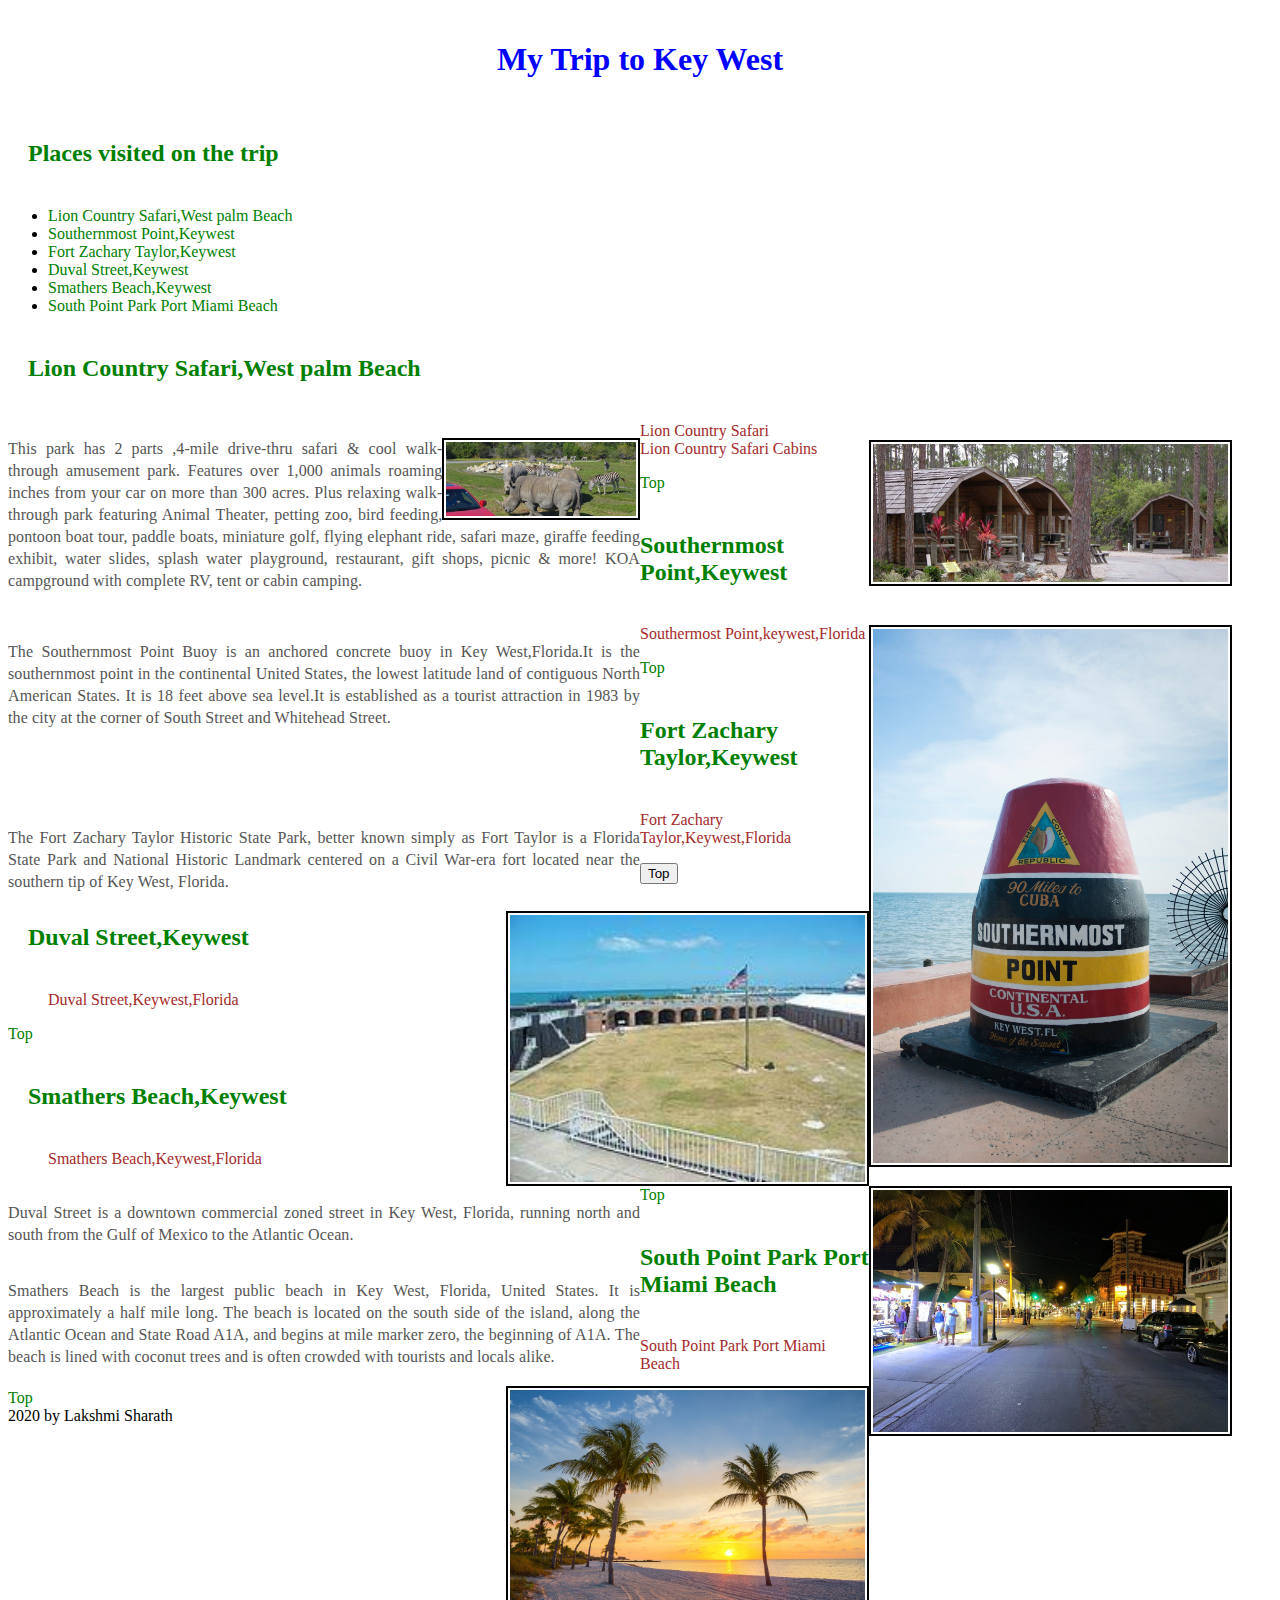
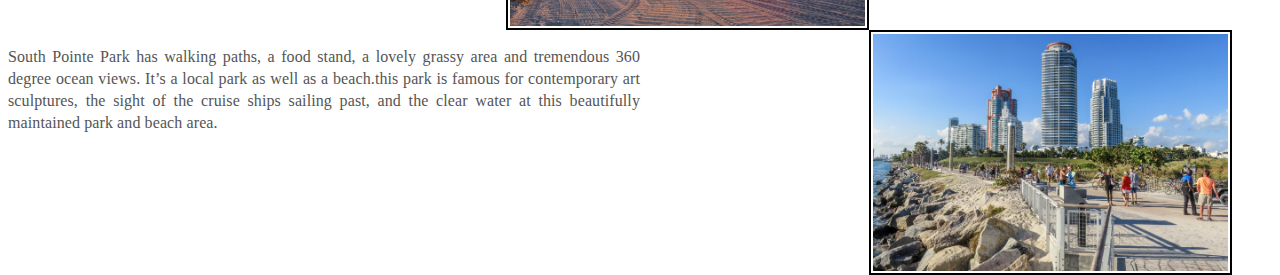
<file: index.html>
<!DOCTYPE html>

<html>
   <head>
      <title>My Trip to Key West</title>
      <link rel="stylesheet" type="text/css" href="style.css">
   </head>

   <body>
   	<header>
   <a name = "My Trip to Key West"></a>
   <h1>My Trip to Key West</h1>
   	<h2>Places visited on the trip</h2>
   	<nav>
   		<ul>
   			
   			<li><a href="#Lion Country Safari,West palm Beach">Lion Country Safari,West palm Beach</a></li>
   			<li><a href="#Southernmost Point,Keywest">Southernmost Point,Keywest</a></li>
   			<li><a href="#Fort Zachary Taylor,Keywest">Fort Zachary Taylor,Keywest</a></li>
   			<li><a href="#Duval Street,Keywest">Duval Street,Keywest</a></li>
   			<li><a href="#Smathers Beach,Keywest">Smathers Beach,Keywest</a></li>
   			<li><a href="#South Point Park Port Miami Beach">South Point Park Port Miami Beach</a></li>
   		</ul>
   	</nav>
   	</header>
   	<main>
			<article>
				<section>
					<a name="Lion Country Safari,West palm Beach"></a>
					<h2>Lion Country Safari,West palm Beach</h2>
					
					<p> <img src="img/safari1.jpg" >This park has 2 parts ,4-mile drive-thru safari & cool walk-through amusement park. Features over 1,000 animals roaming inches from your car on more than 300 acres. Plus relaxing walk-through park featuring Animal Theater, petting zoo, bird feeding, pontoon boat tour, paddle boats, miniature golf, flying elephant ride, safari maze, giraffe feeding exhibit, water slides, splash water playground, restaurant, gift shops, picnic & more! KOA campground with complete RV, tent or cabin camping.

                    </p>
					<figure>
						<figcaption id="caption-01">Lion Country Safari</figcaption>
						<img src="img/Cabins.jpg ">
				<figcaption id="caption-01">Lion Country Safari Cabins</figcaption>
					</figure>
				</section>

                  <h ><a href="#My Trip to Key West">Top</a></h>
                <section>
					<a name="Southernmost Point,Keywest"></a>
					<h2>Southernmost Point,Keywest</h2>
					<p> The Southernmost Point Buoy is an anchored concrete buoy in Key West,Florida.It is the southernmost point in the continental United States, the lowest latitude land of contiguous North American States. It is 18 feet above sea level.It is established as a tourist attraction in 1983 by the city at the corner of South Street and Whitehead Street. 
                    </p>
					<figure>
						<img src="img/southpoint.jpg" >
						<figcaption id="caption-01">Southermost Point,keywest,Florida</figcaption>
					   </figure>
				      </section> 
				                                       <h><a href="#My Trip to Key West">Top</a></h>
                   <section>
					<a name="Fort Zachary Taylor,Keywest"></a>
					<h2>Fort Zachary Taylor,Keywest</h2>
					<p> The Fort Zachary Taylor Historic State Park, better known simply as Fort Taylor is a Florida State Park and National Historic Landmark centered on a Civil War-era fort located near the southern tip of Key West, Florida.
                    </p>
					<figure>
						<img src="img/Fort_zachary.jpg" >
						<figcaption id = "caption-01">Fort Zachary Taylor,Keywest,Florida</figcaption>
					</figure>
				</section>
				<button onclick="window.location.href='#My Trip to Key West'">Top</button>
				
                <section>
					<a name="Duval Street,Keywest"></a>
					<h2>Duval Street,Keywest</h2>
					<p> Duval Street is a downtown commercial zoned street in Key West, Florida, running north and south from the Gulf of Mexico to the Atlantic Ocean.
                    </p>
					<figure>
						<img src="img/DuvalStreet.jpg" >
						<figcaption id="caption-01">Duval Street,Keywest,Florida</figcaption>
					</figure>
				</section>                                      <h><a href="#My Trip to Key West">Top</a></h>
                 <section>
					<a name="Smarthers Beach,Keywest"></a>
					<h2>Smathers Beach,Keywest</h2>
					<p> Smathers Beach is the largest public beach in Key West, Florida, United States. It is approximately a half mile long. The beach is located on the south side of the island, along the Atlantic Ocean and State Road A1A, and begins at mile marker zero, the beginning of A1A. The beach is lined with coconut trees and is often crowded with tourists and locals alike.
                    </p>
					<figure>
						<img src="img/Smarther.jpg" >
						<figcaption id="caption-01">Smathers Beach,Keywest,Florida</figcaption>
					</figure>
				</section>                           <h><a href="#My Trip to Key West">Top</a> </h>
					<a name="South Point Park Port Miami Beach"></a>
					<h2>South Point Park Port Miami Beach </h2>
					<p> South Pointe Park has walking paths, a food stand, a lovely grassy area and tremendous 360 degree ocean views. It’s a local park as well as a beach.this park is famous for contemporary art sculptures, the sight of the cruise ships sailing past, and the clear water at this beautifully maintained park and beach area.
                    </p>
					<figure>
						<img src="img/SouthPointPark.jpg">
						<figcaption id="caption-01">South Point Park Port Miami Beach </figcaption>
					</figure>
				</section>								  		
   	                                                              <h><a href="#My Trip to Key West">Top</a></h>
   	    
			</article>
		</main>
<footer>2020 by Lakshmi Sharath

</footer>
   </body>
</html>
</file>
<file: style.css>
p {
    float:left;
    width: 50%;
    text-align: justify;
    margin-bottom: 18px;
    font-family: nyt-imperial;
    font-size: 1rem;
    line-height: 1.375rem;
    font-style: normal;
    -webkit-letter-spacing: 0.1px;
    -moz-letter-spacing: 0.1px;
    -ms-letter-spacing: 0.1px;
    letter-spacing: 0.1px;
    color: #555;
    -webkit-transition: color 0.6s ease;
    transition: color 0.6s ease;
    position: relative;

}
a{

  color :green;
  text-decoration: none;
}


section{

}

#main {
  width: 100%;
  height: 16%;
  border: 1px solid #c3c3c3;
  display: flex;
  flex-wrap: wrap;
  align-content: center;
}


h1 {
	
	color: blue;
  display: block;
  font-size: 2em;
  margin-top: 0.67em;
  margin-bottom: 0.67em;
  margin-left: 0;
  margin-right: 0;
  font-weight: bold;
  text-align:center;
  padding: 20px
  
}
h2 { 
	color: green;
  display: block;
  font-size: 1.5em;
  margin-top: 0.83em;
  margin-bottom: 0.83em;
  margin-left: 0;
  margin-right: 0;
  font-weight: bold;
  padding: 20px
}

img {
	  
    width: 30%;
    height: 10%;
    float:right;
    border: 2px solid black;
    padding: 2px

}

h:hover{
  font color:green;
  text-align:right;
}

footer {
  display: block;
  }
  #caption-01{
		color:brown;
  }

   a:hover {
    background-color: green;
  }
</file>
